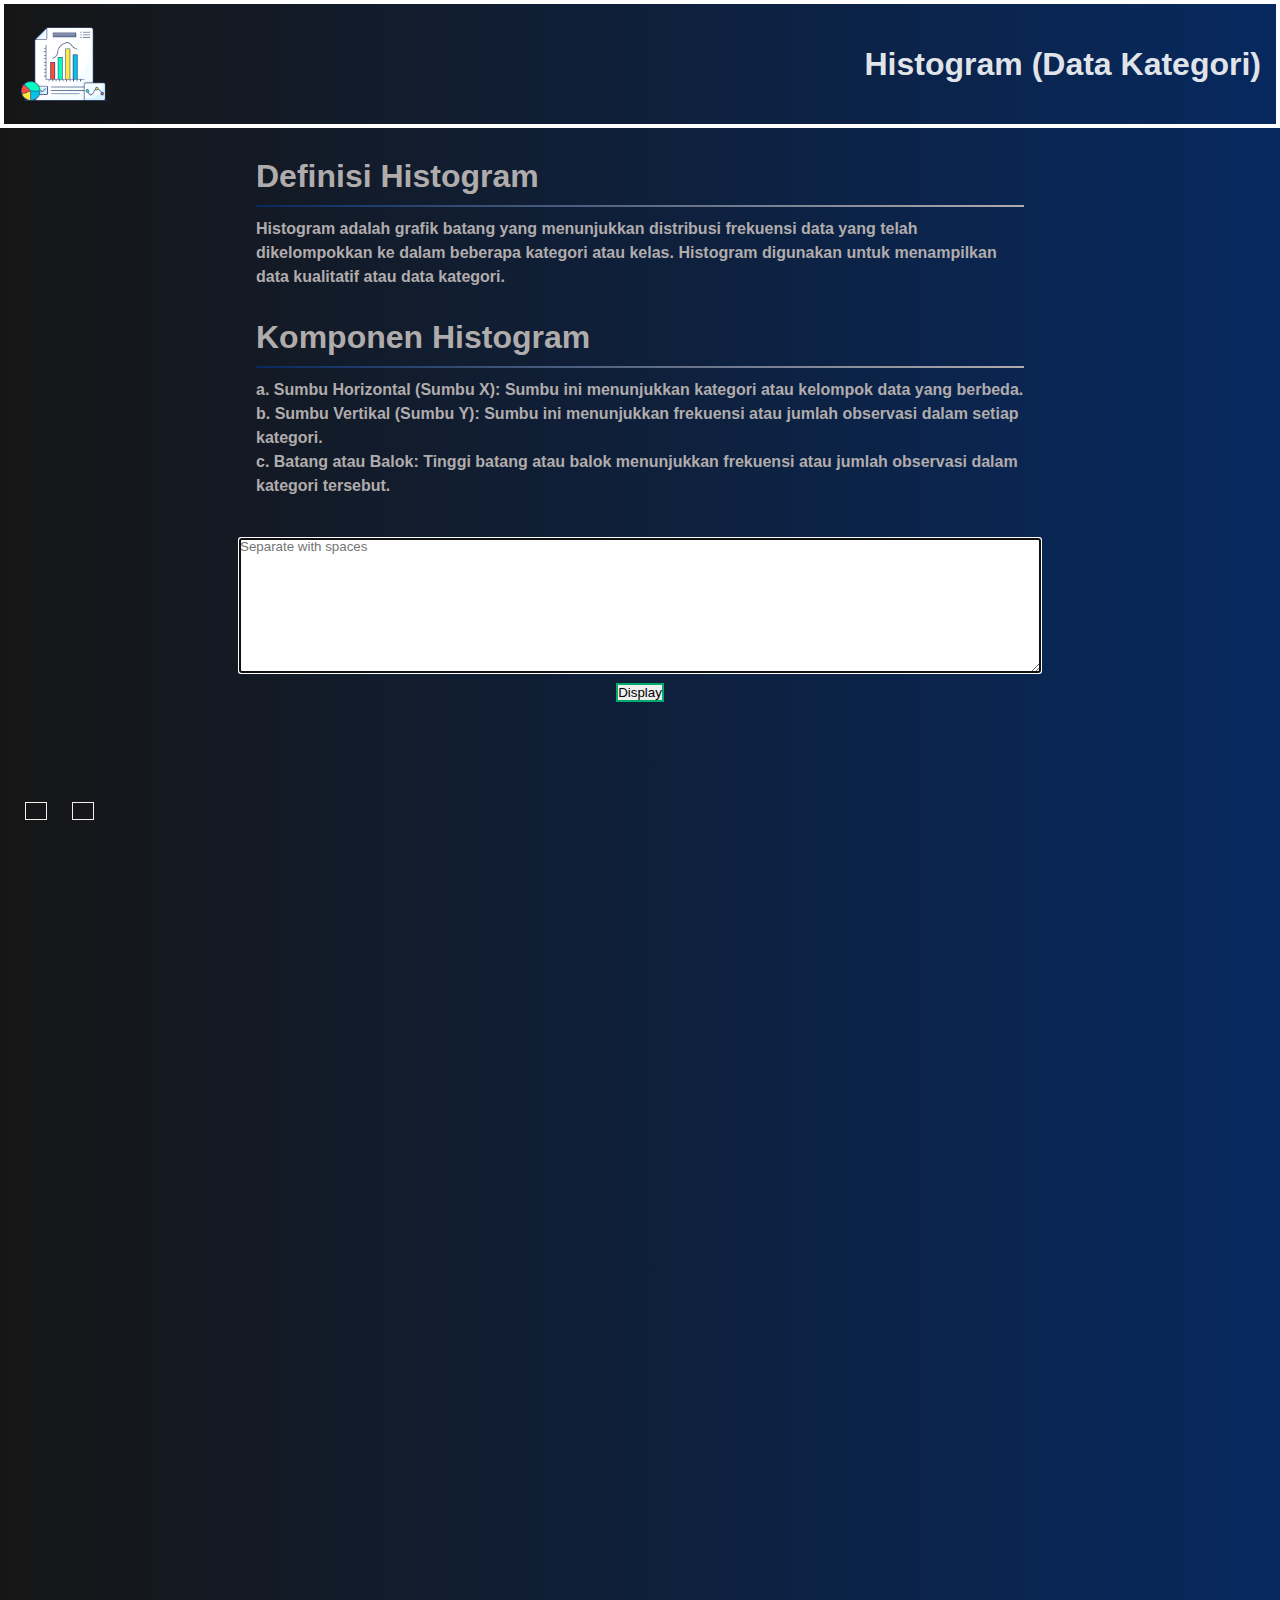
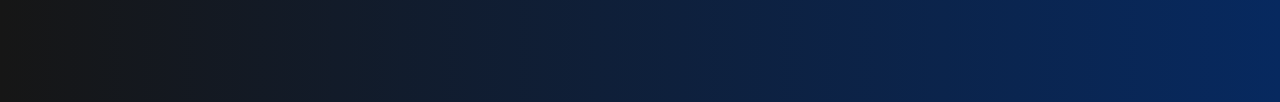
<file: ProbStat-main edit/index.html>
<!DOCTYPE html>
<html lang="en">
<head>
    <meta charset="UTF-8">
    <meta name="viewport" content="width=device-width, initial-scale=1.0">
    <title>Histogram Data Kategori</title>
    <link rel="stylesheet" href="css/style.css">
</head>

<body>
    <header>
        <img src="./files/logo.png" alt="Logo" class="logo">
        <h1>Histogram (Data Kategori)</h1>
    </header>

    <section class="intro">
        <h2>Definisi Histogram</h2>
        <hr>
        <h5>Histogram adalah grafik batang yang menunjukkan distribusi frekuensi data yang telah dikelompokkan ke dalam beberapa kategori atau kelas. 
            Histogram digunakan untuk menampilkan data kualitatif atau data kategori.</h5>
    </section>

    <section class="intro">
        <h2>Komponen Histogram</h2>
        <hr>
        <h5><ol>
            <li>a. Sumbu Horizontal (Sumbu X): Sumbu ini menunjukkan kategori atau kelompok data yang berbeda.</li>
            <li>b. Sumbu Vertikal (Sumbu Y): Sumbu ini menunjukkan frekuensi atau jumlah observasi dalam setiap kategori.</li>
            <li>c. Batang atau Balok: Tinggi batang atau balok menunjukkan frekuensi atau jumlah observasi dalam kategori tersebut.</li>
        </ol></h5>
    </section>

    <div class="input">
        <textarea autofocus oninput="validation(this)" id="inputArea" placeholder="Separate with spaces" ></textarea> 
        <input type="button" id="btn" value="Display">
    </div>
    <div class="output">
        <table id="frequencyTable">
            <!--Buat hasil frekuensi sama kelas-->
        </table>
        <table id="moreinfoTable">
                <!-- Buat hasil tambahan kayak mean, interval, bla bla bla -->
        </table>
        <div class="histogramContainer">
            <!-- Line -->
            <!-- Histogram here! -->
            <svg id="svg-bar" xmlns="http://www.w3.org/2000/svg" height='500px' width="800px">
                <!-- Height of the bar represents the frequency -->
                <text>test</text>
            </svg>
        </div>
    </div>
</body>

<script src="js/script.js"></script>

</html>
</file>
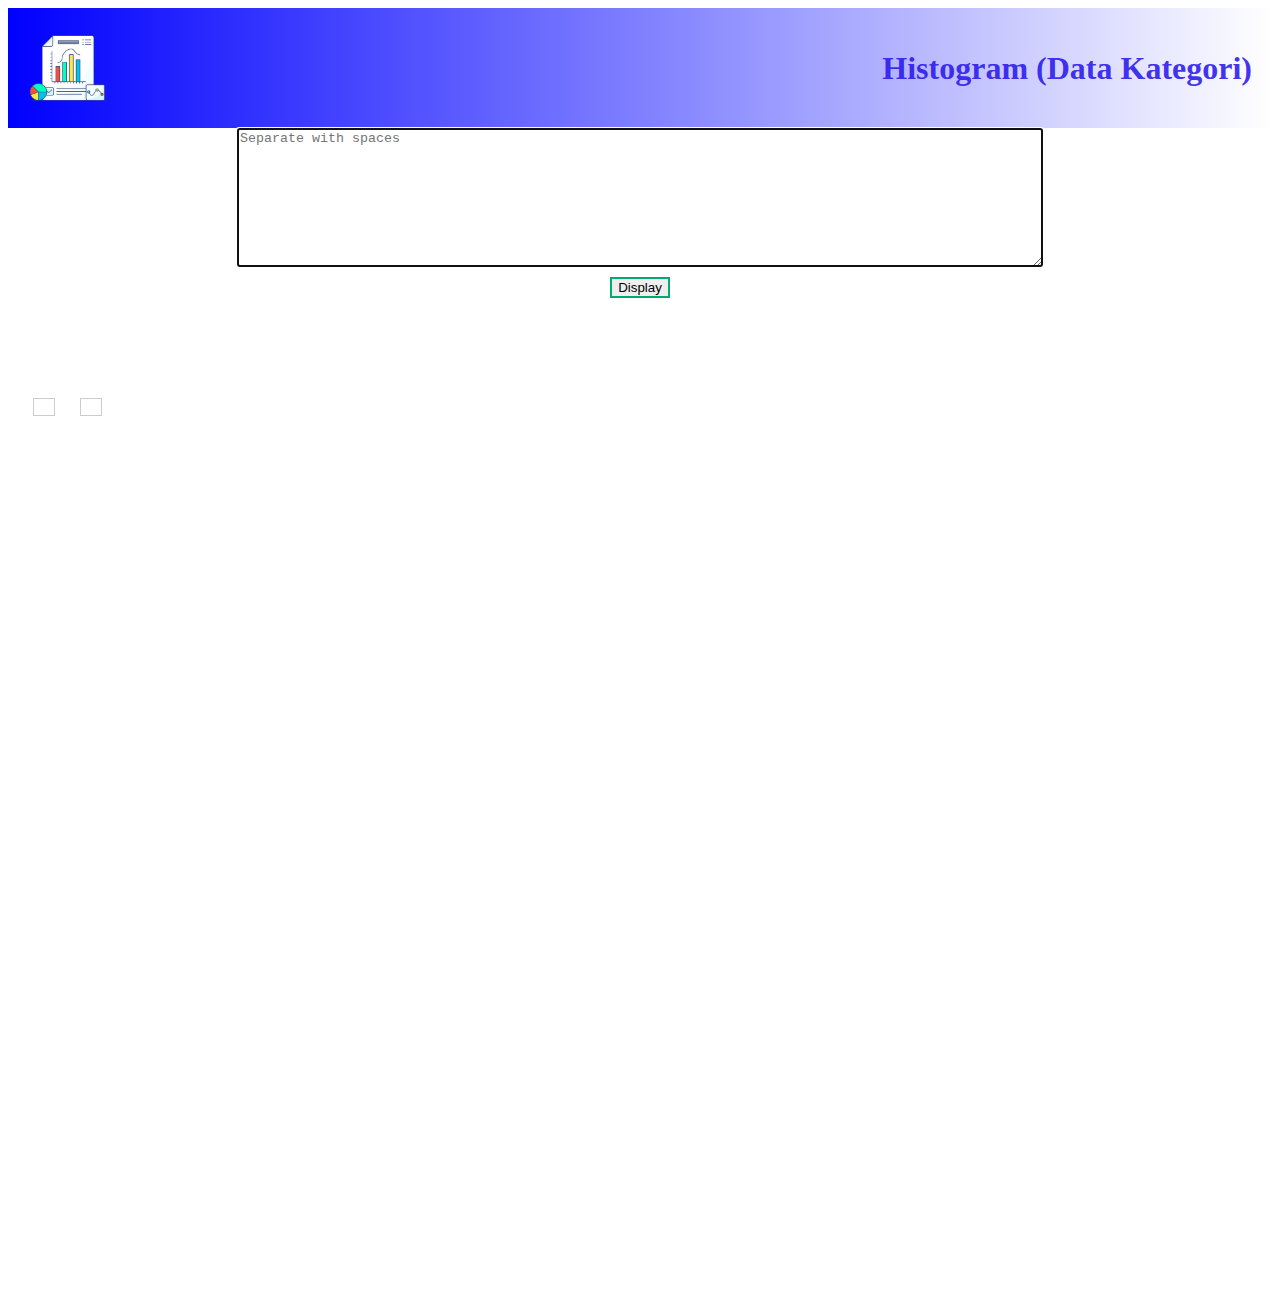
<file: ProbStat-main/index.html>
<!DOCTYPE html>
<html lang="en">
<head>
    <meta charset="UTF-8">
    <meta name="viewport" content="width=device-width, initial-scale=1.0">
    <title>Histogram (Data Kategori)</title>
    <link rel="stylesheet" href="css/style.css">
</head>

<body>
    <header>
        <img src="./files/logo.png" alt="Logo" class="logo">
        <h1>Histogram (Data Kategori)</h1>
    </header>
    <div class="input">
        <textarea autofocus oninput="validation(this)" id="inputArea" placeholder="Separate with spaces"></textarea>
        <input type="button" id="btn" value="Display">
    </div>
    <div class="output">
        <table id="frequencyTable">
            <!--Buat hasil frekuensi sama kelas-->
        </table>
        <table id="moreinfoTable">
            <!-- Buat hasil tambahan kayak mean, interval, bla bla bla -->
        </table>
        <div class="histogramContainer">
            <svg id="svg-bar" xmlns="http://www.w3.org/2000/svg" height='33vmin' width="120vmin">
                <!-- Height of the bar represents the frequency -->
            </svg>
        </div>
    </div>
</body>

<script src="js/script.js"></script>

</html>
</file>
<file: ProbStat-main edit/css/style.css>
/* Header  */
header {
    background: linear-gradient(to right, #161616, #07295f);
    padding: 15px;
    display: flex;
    align-items: center;
    justify-content: space-between;
    border: 4px solid rgb(255, 255, 255);
}

h1 {
    color: rgba(255, 255, 255, 0.889);
    margin: 0;
}

.logo {
    height: 90px;
}

/* Body */
body {
    background: linear-gradient(to right, #161616,  #07295f);
}
/* Input Area */
.input {
    display: flex;
    flex-direction: column;
    align-items: center;
    margin-top: 40px; 
}

#inputArea {
    min-width: 60em;
    max-width: 60em;
    min-height: 10em;
    max-height: 15em;
}

#btn {
    color: rgb(0, 0, 0);
    border: 2px solid #04AA6D; /* Green */
    cursor: pointer;
    margin: 10px;
}
/* Penjelasan */

.intro {
    text-align: center;
    margin-top: 20px;
    position: relative;
    margin-top: 30px; 
}

.intro h2 {
    font-size: 2em;
    margin-bottom: 10px;
    color: #b1acac; /* Warna putih */
    text-align: left;
    width: 60%;
    margin: 0 auto 10px auto; /* Membuat h2 berada di tengah dan memiliki margin bawah */
    padding-left: 0; /* Menghapus padding kiri */
}

.intro hr {
    border: 0;
    height: 2px;
    background: linear-gradient(to right, #07295f, #b1acac); /* Warna garis */
    margin: 10px auto;
    width: 60%;
}

.intro h5 {
    font-size: 1em;
    color: #b1acac;
    width: 60%;
    margin: 0 auto; /* Membuat margin otomatis untuk membuat h5 berada di tengah */
    text-align: left; /* Jika teks di dalam h5 ingin disejajarkan ke kiri */
    line-height: 1.5; 
}



/* Output Area */
.output {
    margin-top: 10vh;
    position: relative;
    display: flex;
    min-height: 100vh; /* Ensure the container covers the entire viewport height */
    flex: 1; /* Let the table container grow to fill available space */
    display: flex;
    align-items: flex-start;  /*Align items at the start */
}

#frequencyTable, #moreinfoTable {
    padding: 8px;
    font-family: "Poppins", sans-serif;
    font-weight: 300;
    font-style: normal;
    margin-left: 25px;
    border: 1px solid #f8ecec; /* Add border for visualization */
}


th{
    padding-bottom: 8px;
    font-family: "Poppins", sans-serif;
    font-weight: 700;
    color: white;
}
td{
    color: white;
    padding: 8px;
    font-family: "Poppins", sans-serif;
    font-weight: 300;
    font-style: normal;
    border: 1px solid white;
}

/* Histogram Part! */
.histogramContainer {
    margin-left: 50px; /* Add margin to separate it from the table */
    min-height: 500px;
    min-width: 800px;
    display: flex;
}




/*percobaan*/
*{
    padding:0;
    margin:0;
    box-sizing:border;
    font-family:'Poppins',sans-serif;
    text-decoration: none;
    list-style: none;
    scroll-behavior: smooth;
}

.banner{
    width:100%;
    height: 100vh;
    overflow: hidden;
    display: flex;
    justify-content: center;
    align-items: center;
} /* supaya header diatas */

.banner video{
    position: absolute;
    top: 0;
    left: 0;
    object-fit: cover;
    width: 100%;
    height: 100%;
    pointer-events: none;
}

.content{
    position: relative;
    z-index: 1;
    width: 100%;
    height: 100vh;
    background-image: linear-gradient(rgba(1, 0, 5, 0.3),rgba(4, 1, 17, 0.3));



}

nav{
    width: 100%;
    position: fixed;
    background-color:rgb(13, 13, 93);
    box-shadow: 5px 5px 30px rgba(0, 0, 0, 15%);
    display: flex;
    align-items: center;
    justify-content: space-between;
}

nav .logo{
    width: 70px;
    margin: 2vh;
    margin-left: 8%;
}

nav ul li{
    list-style: none;
    display: inline-block;
    margin-left: 40px;
}

.navbar{
    display: flex;
    margin-right: 4vh;
}

@keyframes kelapKelip {
    0% {
        background: white;
        color: black;
    }
    50% {
        background: black;
        color: white;
    }
    100% {
        background: white;
        color: black;
    }
}

.navbar a {
    animation: kelapKelip 1s infinite;
    box-shadow: 5px 10px 30px rgb(85 85 85 / 20%);
    border-radius: 5px;
}


.navbar a:hover, .navbar a.active {
    animation: kelapKelip 1s infinite;
    box-shadow: 5px 10px 30px rgb(85 85 85 / 20%);
    border-radius: 5px;
}


.navbar a{
    color: white;
    font-size: 18px;
    padding: 10px 22px;
    border-radius: 4px;
    font-weight: 500;   
    text-decoration: none;
    transition: ease 0.40s;
}


nav ul li a{
    text-decoration: none;
    color: rgb(255, 255, 255);
    font-size: 17px;
}

.title{
    text-decoration: none;
    /* display: inline-block; */
    font-size: 4vh;
    color: rgb(255, 255, 255);
    padding: 14px 17px;
    margin-top: 32vh;
    text-align: center;
    vertical-align: center;
}

.title h1{
    font-size: 10vh;
    text-shadow: 2px black;
    transition: ease 0.3s;
}

.title h1:hover{
    color:transparent;
    -webkit-text-stroke: 1px white;
    
} /* buat h1 nya berubah ubah */

.button{
    display: inline-block;
    margin-top:5vh;
    font-size: 25px;
    padding: 10px 30px;
    color:rgb(56, 42, 165);
    /* background-color:rgb(164, 44, 44); */
    background-color: white;
    border-radius: 20px;
    text-decoration: none;
    transition: ease 0.30s;
}

.button:hover{
    transform: scale(1.1);
    color: white;
    background-color: rgb(56, 42, 165);
    /* border: 2px solid rgb(42, 37, 68); */
    box-shadow: 5px 10px 30px rgba(0, 0, 0, 0.4);
    padding: 10px 30px;
}
</file>
<file: ProbStat-main/css/style.css>
/* Input Area */
.input {
    display: flex;
    flex-direction: column;
    align-items: center;
}

#inputArea {
    min-width: 60em;
    max-width: 60em;
    min-height: 10em;
    max-height: 15em;
}

#btn {
    color: black;
    border: 2px solid #04AA6D; /* Green */
    cursor: pointer;
    margin: 10px;
}

/* Output Area */
.output {
    margin-top: 10vh;
    position: relative;
    display: flex;
    min-height: 100vh; /* Ensure the container covers the entire viewport height */
    flex: 1; /* Let the table container grow to fill available space */
    display: flex;
    align-items: flex-start; /* Align items at the start */
}

#frequencyTable, #moreinfoTable {
    padding: 8px;
    font-family: "Poppins", sans-serif;
    font-weight: 300;
    font-style: normal;
    margin-left: 25px;
    border: 1px solid #ccc; /* Add border for visualization */
}
th{
    padding-bottom: 8px;
    font-family: "Poppins", sans-serif;
    font-weight: 700;
}
td{
    padding: 8px;
    font-family: "Poppins", sans-serif;
    font-weight: 300;
    font-style: normal;
    border: 1px solid;
}

/* Histogram Part! */
.histogramContainer {
    margin-left: 50px; /* Add margin to separate it from the table */
    min-height: 25vh;
    display: flex;
    transform: scaleY(-1);
}

/* Header */
header {
    background: linear-gradient(to right, #0000ff, #ffffff);
    padding: 20px;
    display: flex;
    align-items: center;
    justify-content: space-between;
}

h1 {
    color: rgba(42, 24, 237, 0.889);
    margin: 0;
}

.logo {
    height: 80px;
}
</file>
